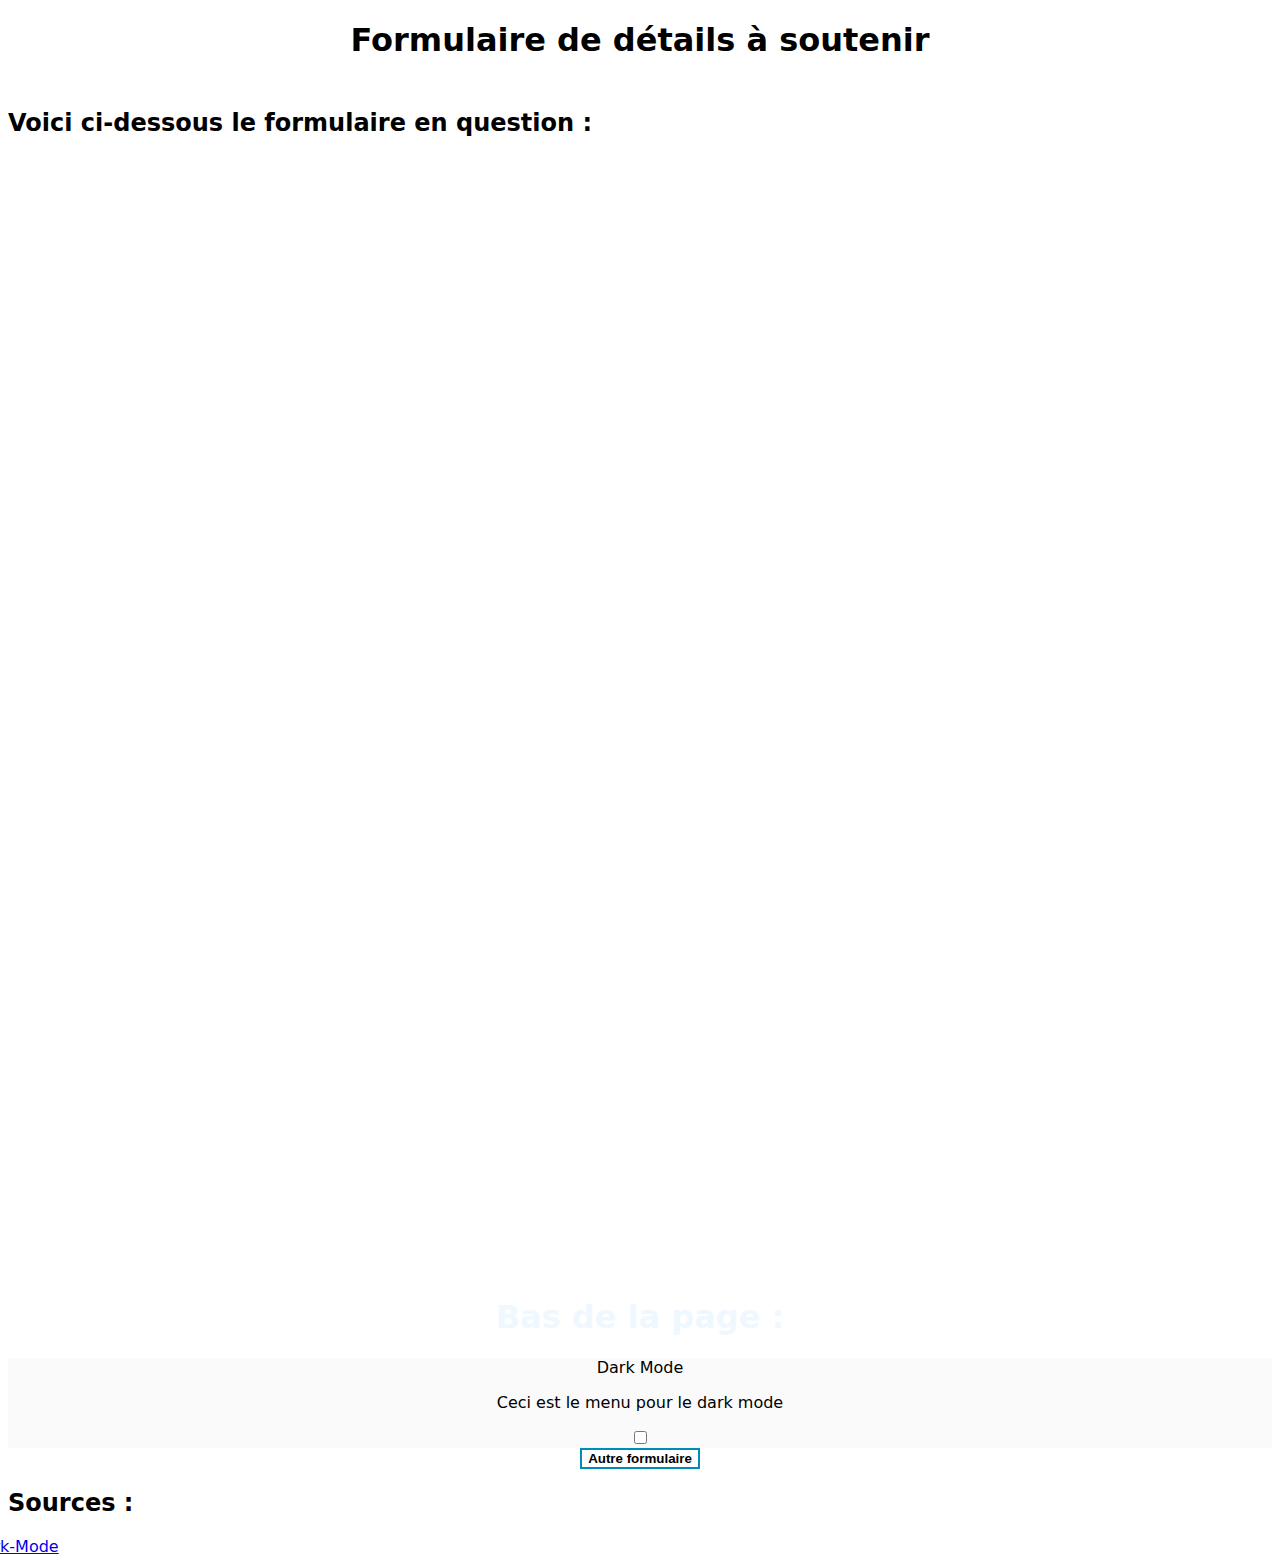
<file: index.html>
<!DOCTYPE html>
<html lang="en">
<!-- Element dans le tag html -->

<head>
    <!-- Options de la page web -->
    <meta charset="UTF-8">
    <meta http-equiv="X-UA-Compatible" content="IE=edge">
    <meta name="viewport" content="width=device-width, initial-scale=1.0">
    <title>Premier formulaire pour le conseil de classe</title>
    <link rel="stylesheet" href="https://cdnjs.cloudflare.com/ajax/libs/twitter-bootstrap/5.2.0/css/bootstrap.min.css" integrity='sha512-XWTTruHZEYJsxV3W/lSXG1n3Q39YIWOstqvmFsdNEEQfHoZ6vm6E9GK2OrF6DSJSpIbRbi+Nn0WDPID9O7xB2Q==' crossorigin='anonymous' />
    <!-- <link rel="stylesheet" href="assets/lib/css/page.css"> -->
    <link rel="stylesheet" href="assets/lib/css/text.css">
    <link rel="stylesheet" href="assets/lib/css/button.css">
    <!-- <link rel="stylesheet" href="assets/lib/css/margin.css"> -->
    <link rel="stylesheet" href="assets/lib/css/Darkmode.css">
</head>

<body>
    <!-- <script src="assets/lib/js/home.js"></script> -->
    <!-- Debut de la Page -->
    <Header>
        <h1>Formulaire de détails à soutenir</h1>
    </Header>
    <!-- Centre de la Page / Contenu Principal -->
    <div style="margin-top: 50px;">
        <h2>Voici ci-dessous le formulaire en question : </h2>
    </div>
    <!-- Formulaire google -->
    <div>
        <iframe src="https://docs.google.com/forms/d/e/1FAIpQLSfvYJ-XI9SnDqduBXlMqvwGrObBKAYf0OFGZEVUbpmeh9OyeA/viewform?embedded=true" width="640" height="887" frameborder="0" marginheight="0" marginwidth="0">Chargement…</iframe>
    </div>
    <!-- Fin du formulaire google -->
    <!-- Bas de la page / Contenu supplémentaire -->
    <footer style="margin-top: 250px;">
        <h1 style=" font-weight: bold; text-decoration: double; color: aliceblue;">Bas de la page :</h1>
            <!-- Dark/Light Theme mode -->
    <div class="container">
        <div class="row justify-content-center align-items-center min-vh-100">
          <div class="col-lg-6">
            <div class="card shadow">
              <div class="card-header">
                <div class="fs-4 fw-bold">Dark Mode</div>
              </div>
              <div class="card-body">
                <p>Ceci est le menu pour le dark mode</p>
              </div>
              <div class="card-footer d-flex justify-content-evenly">
                <div class="form-switch text-center my-5">
                    <input type="checkbox" id="mode" class="form-check-input">
                  </div>
              </div>
            </div>
          </div>
        </div>
      </div>
      <button class="button button2"> <a  style="color: black; text-decoration: none; font-weight: bold;" href="index2.html">Autre formulaire</a> </button>
      <!-- Sources -->
      <h2 style="text-align: left;">Sources :</h2>
      <a style="text-align: left; margin-left: -1250px;" href="https://www.dcodemania.com/post/switch-dark-light-mode-css-javascript">Dark-Mode</a>
      <br>
<!-- Fin des Sources -->
      <!-- Insertion du script pour le dark mode  -->
<script src="assets/lib/js/darkmode.js"></script>
<!-- Fin de l'insertion -->
      <!-- End of The Dark/Light Theme mode -->
    </footer>
</body>

</html>
</file>
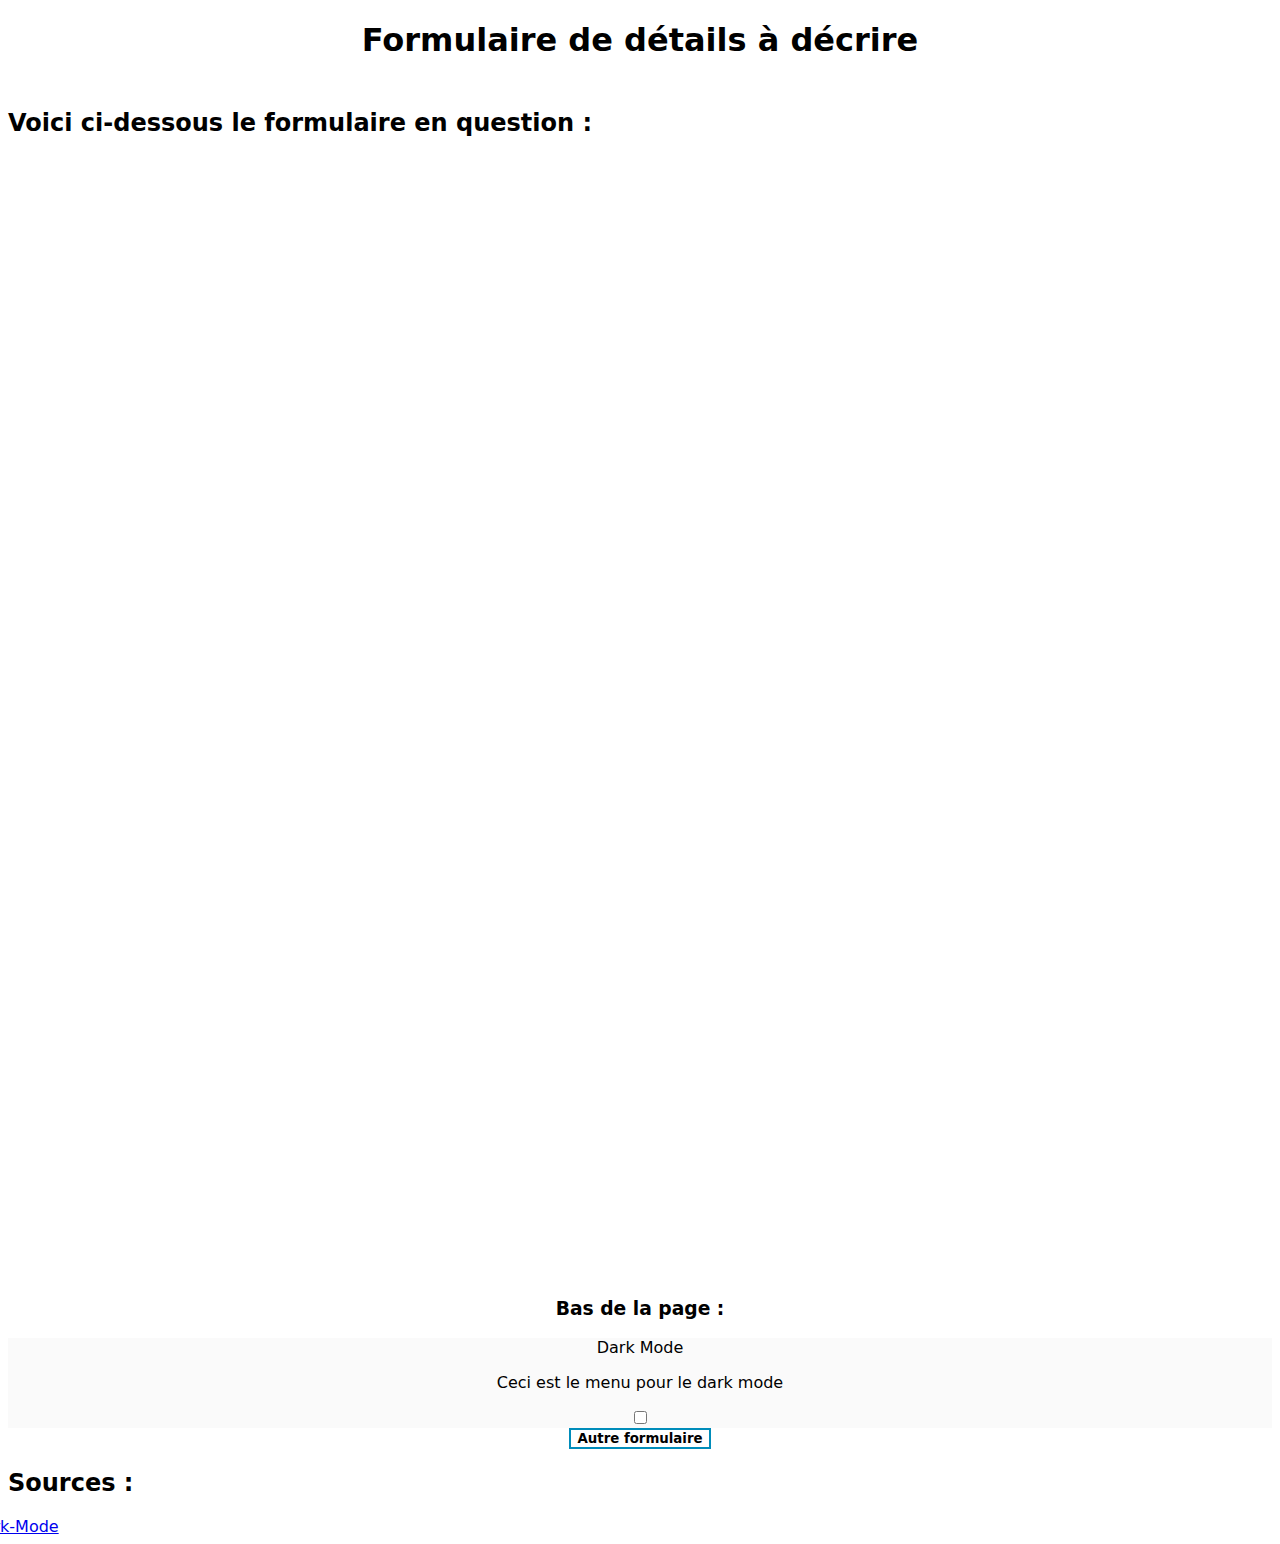
<file: index2.html>
<!DOCTYPE html>
<html lang="en">
<!-- Element dans le tag html -->

<head>
    <!-- Options de la page web -->
    <meta charset="UTF-8">
    <meta http-equiv="X-UA-Compatible" content="IE=edge">
    <meta name="viewport" content="width=device-width, initial-scale=1.0">
    <title>Deuxième formulaire pour le conseil de classe</title>
    <link rel="stylesheet" href="https://cdnjs.cloudflare.com/ajax/libs/twitter-bootstrap/5.2.0/css/bootstrap.min.css" integrity='sha512-XWTTruHZEYJsxV3W/lSXG1n3Q39YIWOstqvmFsdNEEQfHoZ6vm6E9GK2OrF6DSJSpIbRbi+Nn0WDPID9O7xB2Q==' crossorigin='anonymous' />
    <!-- <link rel="stylesheet" href="assets/lib/css/page.css"> -->
    <link rel="stylesheet" href="assets/lib/css/text.css">
    <link rel="stylesheet" href="assets/lib/css/button.css">
    <!-- <link rel="stylesheet" href="assets/lib/css/margin.css"> -->
    <link rel="stylesheet" href="assets/lib/css/Darkmode.css">
</head>

<body>
    <!-- <script src="assets/lib/js/home.js"></script> -->
    <!-- Debut de la Page -->
    <Header>
        <h1>Formulaire de détails à décrire</h1>
    </Header>
    <!-- Centre de la Page / Contenu Principal -->
    <div style="margin-top: 50px;">
        <h2>Voici ci-dessous le formulaire en question : </h2>
    </div>
    <!-- Formulaire google -->
    <div>
        <iframe src="https://forms.gle/ZdMfasiwFxfCX39z8" width="640" height="887" frameborder="0" marginheight="0" marginwidth="0">Chargement…</iframe>
    </div>
    <!-- Fin du Formulaire google -->
    <!-- Bas de la page / Contenu supplémentaire -->
    <footer style="margin-top: 250px;">
        <h3>Bas de la page :</h3>
            <!-- Dark/Light Theme mode -->
    <div class="container">
        <div class="row justify-content-center align-items-center min-vh-100">
          <div class="col-lg-6">
            <div class="card shadow">
              <div class="card-header">
                <div class="fs-4 fw-bold">Dark Mode</div>
              </div>
              <div class="card-body">
                <p>Ceci est le menu pour le dark mode</p>
              </div>
              <div class="card-footer d-flex justify-content-evenly">
                <div class="form-switch text-center my-5">
                    <input type="checkbox" id="mode" class="form-check-input">
                  </div>
              </div>
            </div>
          </div>
        </div>
      </div>
      <button class="button button2"> <a href="index.html" style="color: black; text-decoration: none; font-family: system-ui; font-weight: bold;">Autre formulaire</a></button>
      <!-- Sources -->
      <h2 style="text-align: left;">Sources :</h2>
      <a style="text-align: left; margin-left: -1250px;" href="https://www.dcodemania.com/post/switch-dark-light-mode-css-javascript">Dark-Mode</a>
      <br>
      <!-- Insertion du script pour le dark mode  -->
<script src="assets/lib/js/darkmode.js"></script>
<!-- Fin de l'insertion -->
      <!-- End of The Dark/Light Theme mode -->
    </footer>
</body>

</html>
</file>
<file: assets/lib/css/page.css>
header {
    border: 5px outset;
    color: green;
}

div {
    border: 5px outset;
    color: blue;
    border-radius: 35px;
}

footer {
    border: 5px outset;
    border-radius: 25px;
    color: rgb(255, 0, 179);
}

body {
    background-color: rgb(138, 137, 137) ;
}
</file>
<file: assets/lib/css/text.css>
body {
    font-family: system-ui;
    font-size: 16px;
}

footer {
    text-align: center;
}

header {
    text-align: center;
}
</file>
<file: assets/lib/css/button.css>
.button2 {
    background-color: white; 
    color: black;
    border: 2px solid #008CBA;
  }
  
  .button2:hover {
    background-color: #008CBA;
    color: white;
  }
</file>
<file: assets/lib/css/margin.css>
div {
    margin-top: 50px;
    margin-right: 200px ;
}

footer {
    margin-top : 250px;
}
</file>
<file: assets/lib/css/Darkmode.css>
:root,
:root.light {
	--color-bg: #ffffff;
	--color-fg: #000000;
	--card-bg-color: #fafafa;
}

:root.dark {
	--color-bg: #263238;
	--color-fg: #ffffff;
	--card-bg-color: #607d8b;
}
body {
	background-color: var(--color-bg);
	color: var(--color-fg);
}

.card {
	background-color: var(--card-bg-color) !important;
}
</file>
